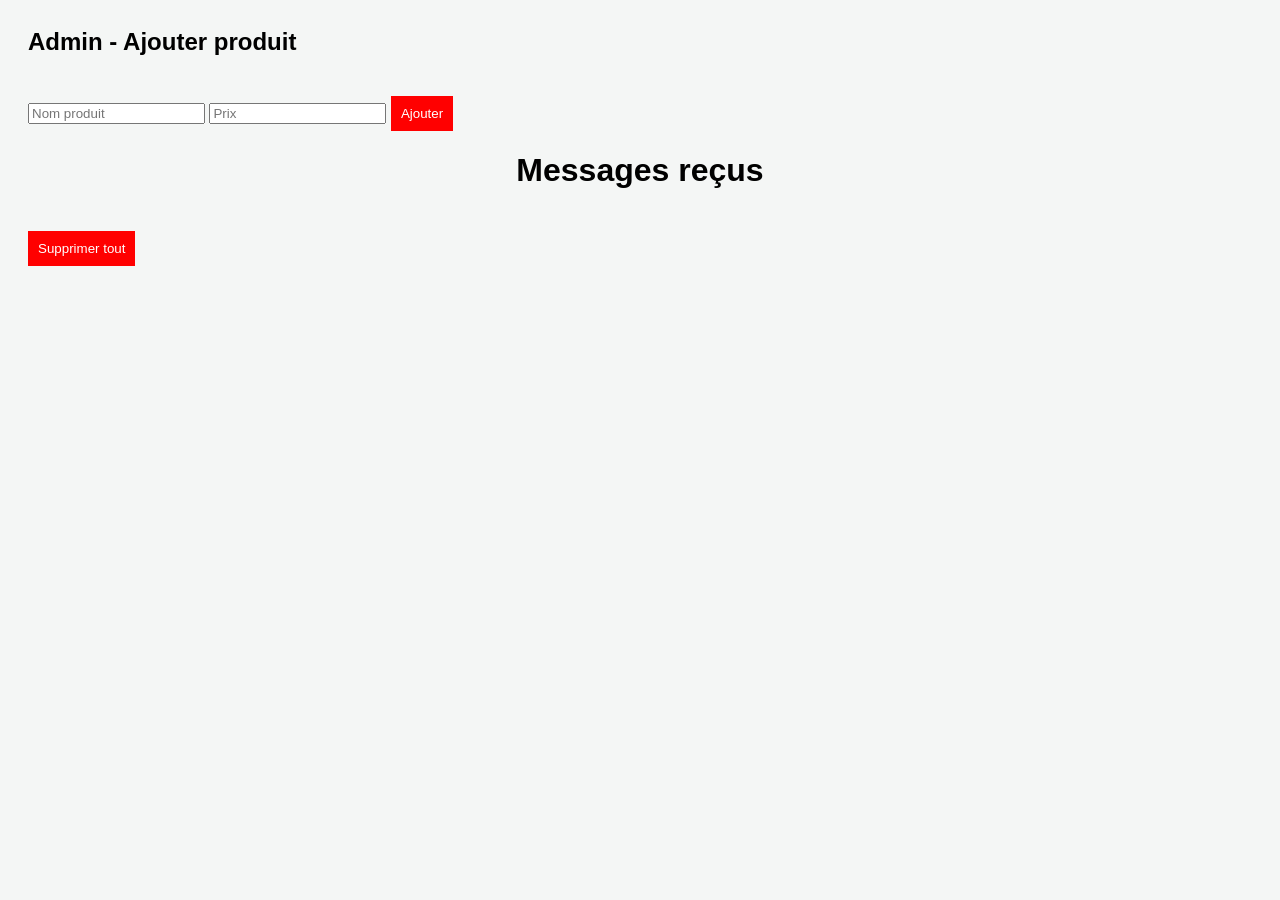
<file: admin.html>
<h2>Admin - Ajouter produit</h2>

<input id="nom" placeholder="Nom produit">
<input id="prix" placeholder="Prix">
<button onclick="ajouterProduit()">Ajouter</button>

<script>
function ajouterProduit(){
    let nom = document.getElementById("nom").value;
    let prix = document.getElementById("prix").value;

    let produits = JSON.parse(localStorage.getItem("produits")) || [];

    produits.push({nom, prix});
    localStorage.setItem("produits", JSON.stringify(produits));

    alert("Produit ajouté !");
}
</script>

<!DOCTYPE html>
<html lang="fr">
<head>
<meta charset="UTF-8">
<title>Admin</title>

<style>
body {
    font-family: Arial;
    padding: 20px;
    background: #f4f6f5;
}

h1 {
    text-align: center;
}

.message {
    background: white;
    padding: 15px;
    margin: 10px;
    border-radius: 10px;
}

button {
    margin-top: 20px;
    padding: 10px;
    background: red;
    color: white;
    border: none;
    cursor: pointer;
}
</style>

</head>

<body>

<h1>Messages reçus</h1>

<div id="messages"></div>

<button onclick="clearMessages()">Supprimer tout</button>

<script>
let messages = JSON.parse(localStorage.getItem("messages")) || [];

let container = document.getElementById("messages");

messages.forEach(msg => {
    let div = document.createElement("div");
    div.classList.add("message");
    div.innerHTML = `
        <strong>Nom:</strong> ${msg.name}<br>
        <strong>Email:</strong> ${msg.email}<br>
        <strong>Message:</strong> ${msg.message}
    `;
    container.appendChild(div);
});

function clearMessages() {
    localStorage.removeItem("messages");
    location.reload();
}
</script>

</body>
</html>
</file>
